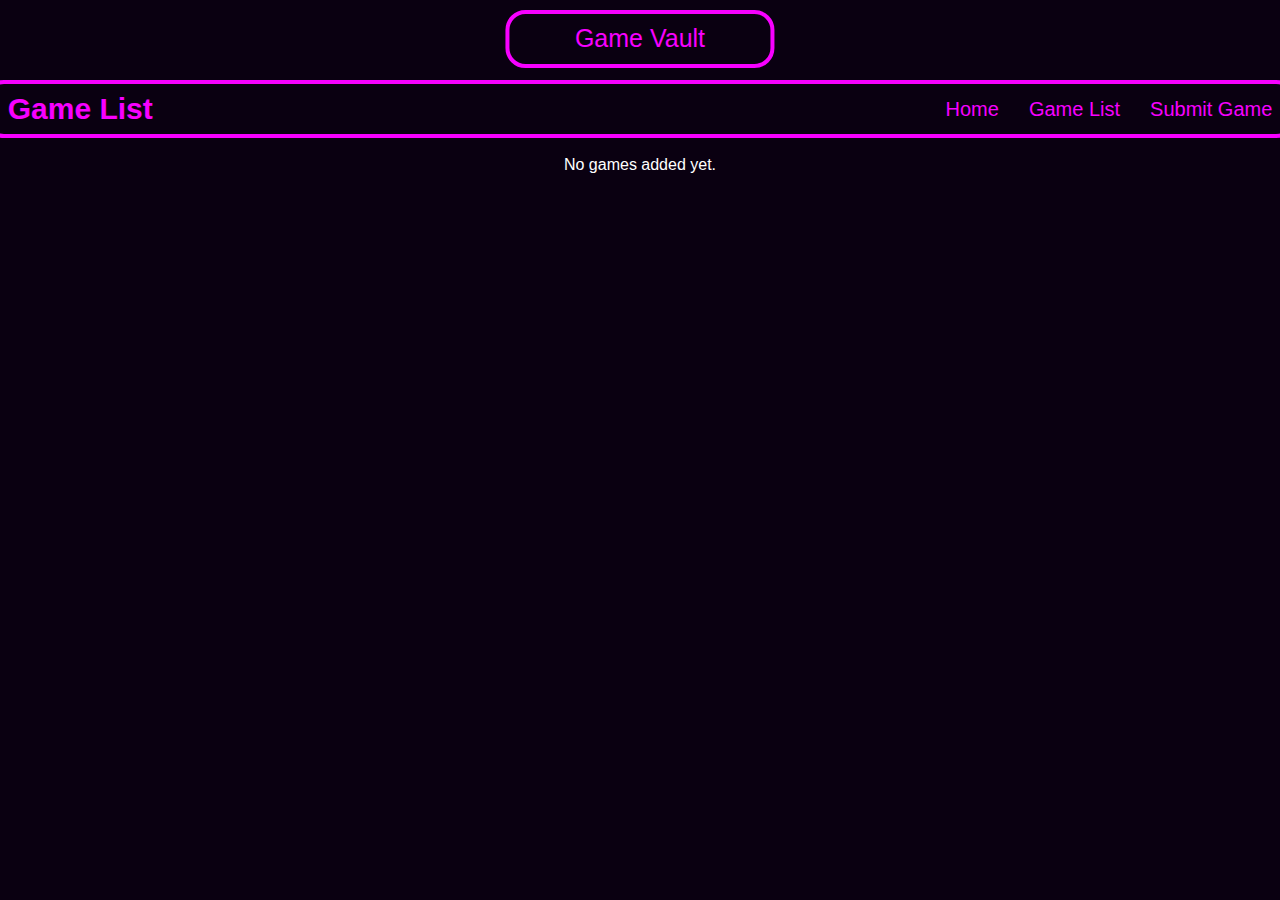
<file: display.html>
<html lang="en">
<head>
  <meta charset="UTF-8">
  <meta name="viewport" content="width=device-width, initial-scale=1.0">
  <title>Game List - Game Vault</title>
  <link rel="stylesheet" href="style.css">
  <script src="script.js" defer></script>
</head>
<body>
  <div class="heading">
    <h1 class="headingstyle">Game Vault</h1>
  </div>

  <div class="navs">
    <h1 class="pagetitle">Game List</h1>
    <ul class="lists">
      <li><a href="index.html" class="listsdata">Home</a></li>
      <li><a href="display.html" class="listsdata">Game List</a></li>
      <li><a href="submit.html" class="listsdata">Submit Game</a></li>
    </ul>
  </div>

  <section class="game-section" id="gameCardSection"></section>
 
</body>
</html>
</file>
<file: style.css>
body {
    background-color: rgb(10, 0, 17);
    color: white;
    margin: 0;
    font-family: Arial, sans-serif;
    display: flex;
    flex-direction: column;
    align-items: center;
}


.heading {
    width: 20.4%;
    height: 50px;
    border: 4px solid rgb(247, 0, 255);
    border-radius: 20px;
    position: absolute; 
    top: 10px; 
    left: 50%; 
    transform: translate(-50%, 0);
}

.headingstyle {
    color: rgb(247, 0, 255);
    font-size: 25px;
    text-align: center;
    margin-top: 10px;
    font-weight: lighter;
}

.navs {
    width: 98.8%;
    height: 50px;
    border: 4px solid rgb(247, 0, 255);
    border-radius: 20px;
    position: absolute; 
    margin-top: 80px;
    display: flex;
    align-items: center;
    justify-content: space-between;
    padding: 0 20px;

}

.pagetitle {
    color: rgb(247, 0, 255);
    font-size: 30px;
    margin: 0;

}

.lists {
    list-style: none; 
    display: flex; 
    gap: 30px;
    margin: 0;
    padding: 0;

}

.listsdata {
    text-decoration: none;
    color: rgb(247, 0, 255);
    font-size: 20;
}

.sectwel {
    width: 80%;
    max-width: 900px;
    height: 400px;
    border: 4px solid rgb(247, 0, 255);
    border-radius: 20px;
    margin-top: 200px;
    position: relative;
    overflow: hidden;
    display: flex;
    justify-content: center;
    align-items: center;
}

.welcome {
    width: 100%;
    height: 100%;
    object-fit: cover;
    filter: blur(8px);
    border-radius: 20px;
    position: absolute;
    z-index: 1;
}

.description {
    position: absolute;
    z-index: 2;
    text-align: center;
    color: rgb(247, 0, 255);
    font-size: 32px;
    font-weight: bold;
    background: rgba(0, 0, 0, 0.5);
    padding: 10px 20px;
    border-radius: 10px;
}


.subm1 {
    position: absolute;
    z-index: 2;
    text-align: center;
    color: rgb(247, 0, 255);
    font-size: 32px;
    font-weight: bold;
   
    padding: 10px 20px;
    border-radius: 10px;
    height: 200px;
}



.form {
    width: 509px;
    height: 300px;
    border: 2px solid rgb(71, 0, 62);
    border-radius: 20px;
    margin-top:-79px ;
    background: rgba(0, 0, 0, 0.5);
}

.game-section {
    display: flex;
    flex-wrap: wrap;
    justify-content: center;
    gap: 20px;
    padding: 40px 20px;
    margin-top: 100px;
}
  
.game-container {
    background-color: rgba(255, 255, 255, 0.1);
    border: 2px solid rgb(247, 0, 255);
    border-radius: 10px;
    width: 300px;
    aspect-ratio: 16 / 9;
    display: flex;
    flex-direction: column;
    justify-content: space-between;
    padding: 10px;
    box-shadow: 0 4px 8px rgba(0, 0, 0, 0.2);
    position: relative; 
}
  
  
.game-thumbnail {
    width: 100%;
    height: 60%;
    object-fit: cover;
    border-radius: 8px; 
}
  
.game-info {
    color: white;
    font-size: 14px;
    text-align: center;
    margin-top: 10px;
}
  
.game-price {
    color: rgb(247, 0, 255);
    font-weight: bold;
}

.submti {
    color: rgb(247, 0, 255);
    font-size: 20;
    text-align: center;
}

.boxes {
    width: 200px;
    height: 30px;
    border: 2px solid rgb(247, 0, 255);
    border-radius: 10px;
    background-color: aliceblue;
}

.button {
    width: 200px;
    height: 30px;
    border: 2px solid rgb(255, 255, 255);
    border-radius: 10px;
    background-color: rgb(0, 136, 255);
    color: white;
}

.delete-btn {
    position: absolute;
    top: 8px;
    right: 8px;
    background: red;
    color: white;
    border: none;
    width: 25px;
    height: 25px;
    border-radius: 50%;
    font-size: 16px;
    cursor: pointer;
    display: flex;
    align-items: center;
    justify-content: center;
    font-weight: bold;
}

.delete-btn:hover {
    background: darkred;
}
</file>
